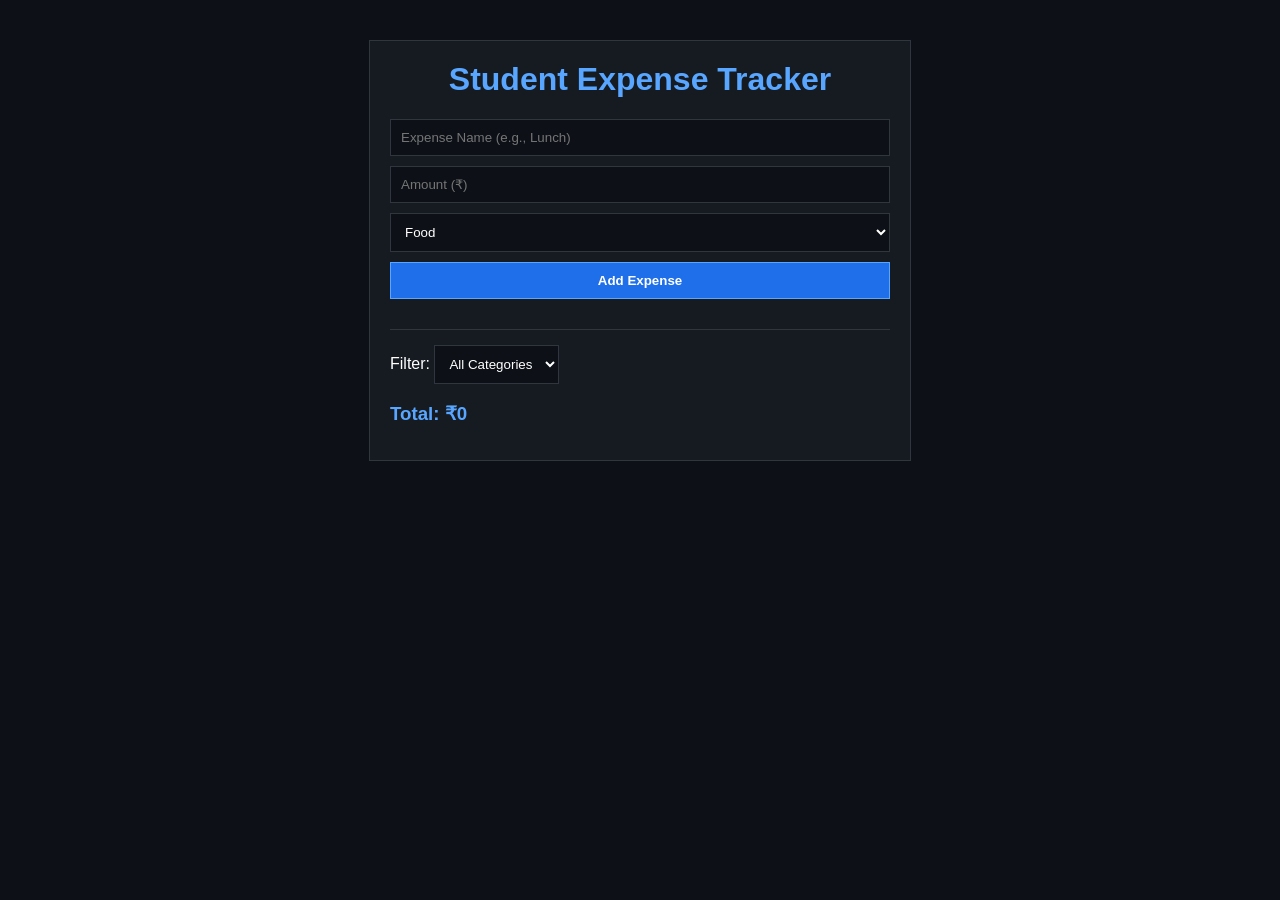
<file: Index.html>
<!DOCTYPE html>
<html lang="en">
<head>
  <meta charset="UTF-8">
  <meta name="viewport" content="width=device-width, initial-scale=1.0">
  <title>Web-Development-Lab</title>
  <link rel="stylesheet" href="style.css">
</head>
<body>

  <div class="container">
    <h1>Student Expense Tracker</h1>

    
    <div class="input-group">
      <input type="text" id="expense-name" placeholder="Expense Name (e.g., Lunch)">
      <input type="number" id="expense-amount" placeholder="Amount (₹)">
      
      <select id="expense-category">
        <option value="Food">Food</option>
        <option value="Travel">Travel</option>
        <option value="Shopping">Shopping</option>
        <option value="Education">Education</option>
        <option value="Other">Other</option>
      </select>

      <button id="add-btn">Add Expense</button>
    </div>

    
    <div class="summary-bar">
      <div>
        <label for="filter-category">Filter: </label>
        <select id="filter-category">
          <option value="All">All Categories</option>
          <option value="Food">Food</option>
          <option value="Travel">Travel</option>
          <option value="Shopping">Shopping</option>
          <option value="Education">Education</option>
          <option value="Other">Other</option>
        </select>
      </div>
      <h3>Total: ₹<span id="total-amount">0</span></h3>
    </div>

    
    <ul id="expense-list"></ul>
  </div>
<script src="script.js"></script>
  
</body>
</html>
</file>
<file: style.css>
body {
  background-color: #0d1117; 
  color: #ffffff;
  font-family: Arial, sans-serif;
  margin: 0;
  padding: 20px;
}

.container {
  max-width: 500px; 
  margin: 20px auto;
  padding: 20px;
  background-color: #161b22;
  border: 1px solid #30363d;
}

h1 {
  text-align: center;
  color: #58a6ff; /* Bright blue accent */
  margin-top: 0;
}


input, select, button {
  width: 100%;
  padding: 10px;
  margin-bottom: 10px;
  box-sizing: border-box;
  border: 1px solid #30363d;
  background-color: #0d1117;
  color: #ffffff;
}

#add-btn {
  background-color: #1f6feb;
  border: 1px solid #58a6ff;
  font-weight: bold;
  cursor: pointer;
}

#add-btn:hover {
  background-color: #388bfd;
}


.summary-bar {
  margin-top: 20px;
  margin-bottom: 15px;
  padding-top: 15px;
  border-top: 1px solid #30363d;
}

.summary-bar select {
  width: auto;
  margin-bottom: 0;
}

h3 {
  color: #58a6ff;
  margin-bottom: 0;
}

ul {
  list-style-type: none;
  padding: 0;
  margin: 0;
}

li {
  background-color: #0d1117;
  border: 1px solid #30363d;
  padding: 10px;
  margin-bottom: 8px;
}

.delete-btn {
  width: auto;
  padding: 5px 10px;
  margin-top: 8px;
  margin-bottom: 0;
  background-color: #21262d;
  border: 1px solid #f85149;
  color: #f85149;
  cursor: pointer;
}

.delete-btn:hover {
  background-color: #f85149;
  color: #ffffff;
}
</file>
